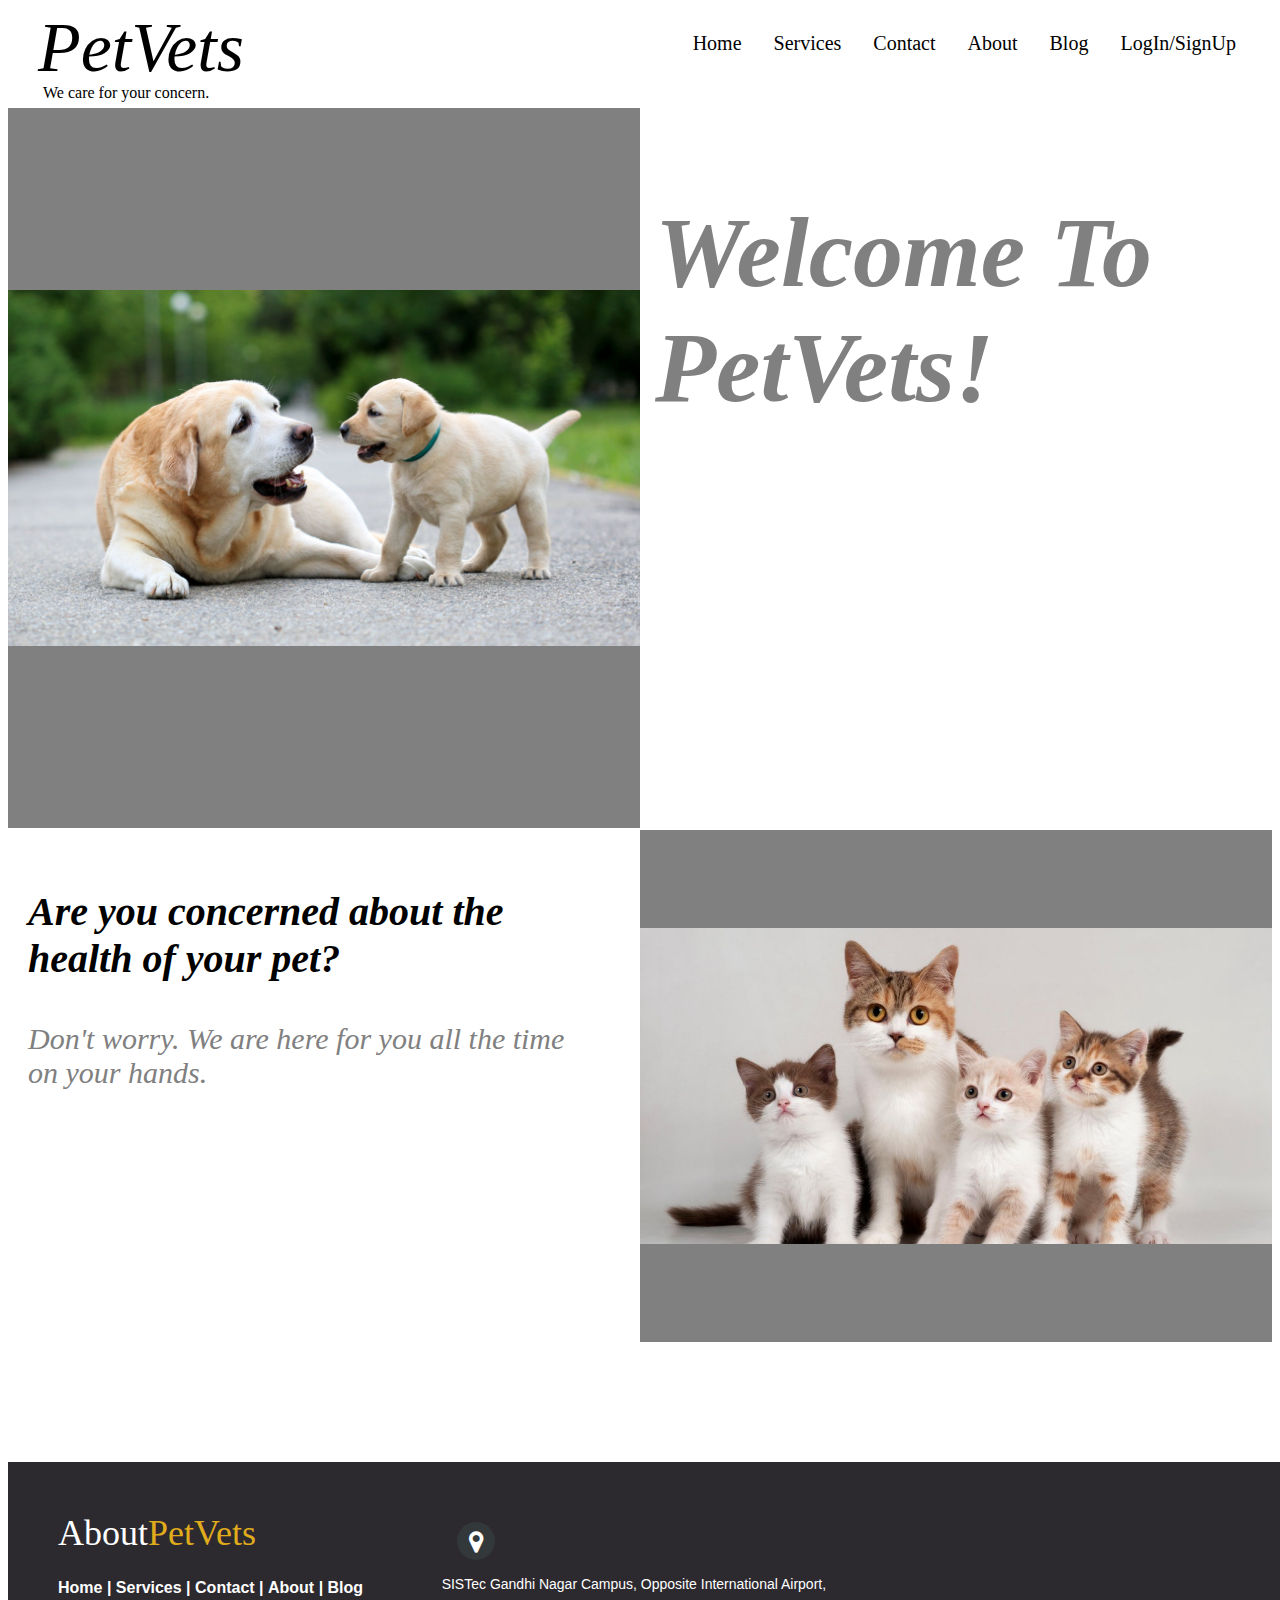
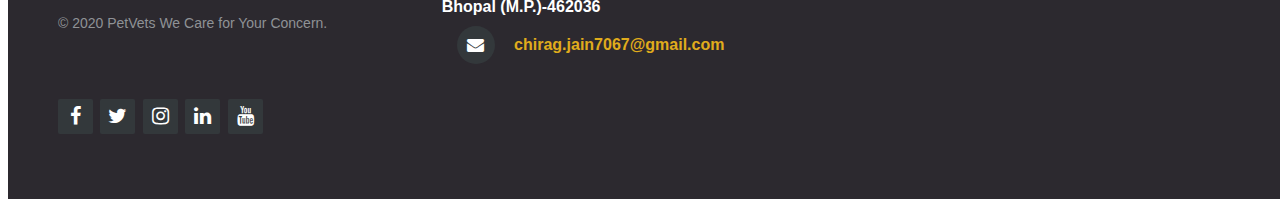
<file: index.html>
<!DOCTYPE html>
<html>
<head>
	<title>PetVets</title>
	<meta name="viewport" content="width=device-width, initial-scale=1">
	<link rel="stylesheet" href="https://cdnjs.cloudflare.com/ajax/libs/font-awesome/4.7.0/css/font-awesome.min.css">
	<link rel="stylesheet" type="text/css" href="body.css">
	<link rel="stylesheet" type="text/css" href="menu.css">
	<link rel="stylesheet" type="text/css" href="footer.css">
	
	<script src="menu.js"></script>
</head>

<body >
		                              
	<div id="menu">
		<h id="logo"><a href="index.html">PetVets</a></h>
		<p class="logo_line">We care for your concern.</p>
		<div class="topnav" id="myTopnav">
	<a href="authentication.html">LogIn/SignUp</a>
	<a href="blog.html">Blog</a>		
  	<a href="about.html">About</a>
	<a href="contact.html">Contact</a>
	<a href="services.php">Services</a>
	<a href="index.html">Home</a>
	<a href="javascript:void(0);" class="icon" onclick="myFunction()">
    <i class="fa fa-bars"></i>
  </a>
		</div>
</div>

	<div id = "head_box_left">
	</div>

	<div id = "head_box_right">
	<h1>Welcome To PetVets!</h1>
	</div>

	<div class = "service_box_left">
		<h3>Are you concerned about the health of your pet?</h3>
		<p>Don't worry. We are here for you all the time on your hands. </p>
	</div>
	<div id="service_box_right">
		<h2></h2>
	</div>

	<footer class="footer-distributed">
			<div class="footer-left">
				<h3>About<span>PetVets</span></h3>

				<p class="footer-links">
					<a href="index.html">Home</a> |
					<a href="services.html">Services</a> |
					<a href="contact.html">Contact</a> |
					<a href="about.html">About</a> |
					<a href="blog.html">Blog</a>
					</p>

				<p class="footer-company-name">© 2020 PetVets We Care for Your Concern.</p>
			</div>

			<div class="footer-center">
				<div>
					<i class="fa fa-map-marker"></i>
					  <p><span>SISTec Gandhi Nagar Campus,
						 Opposite International Airport,</span>
						Bhopal (M.P.)-462036</p>
				</div>

				<div>
					<i class="fa fa-envelope"></i>
					<p><a href="mailto:chirag.jain7067@gmail.com">chirag.jain7067@gmail.com</a></p>
				</div>
			</div>
			
				<div class="footer-icons">
					<a href="#"><i class="fa fa-facebook"></i></a>
					<a href="#"><i class="fa fa-twitter"></i></a>
					<a href="#"><i class="fa fa-instagram"></i></a>
					<a href="#"><i class="fa fa-linkedin"></i></a>
					<a href="#"><i class="fa fa-youtube"></i></a>
				</div>
		</footer>


		
</body>
</html>
</file>
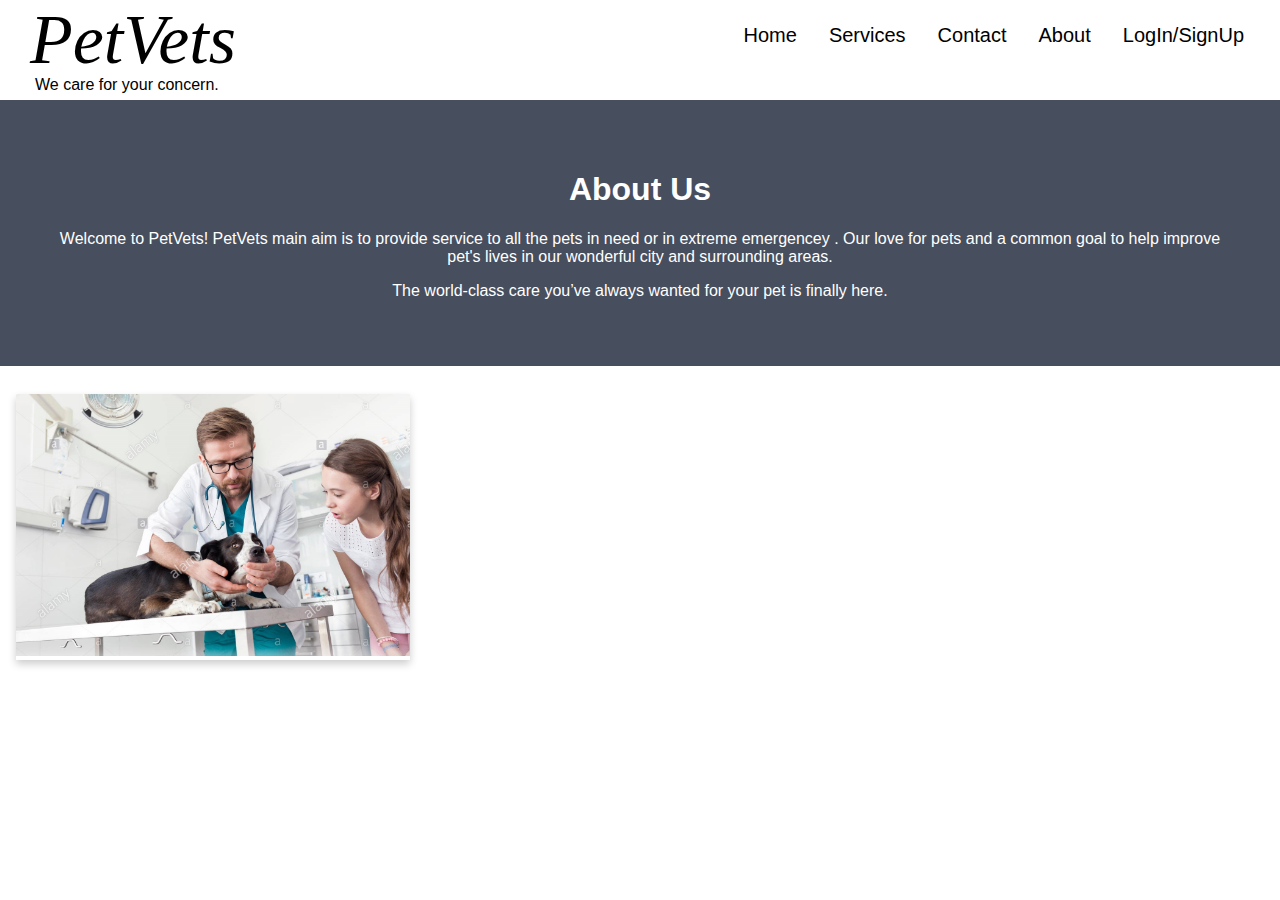
<file: about.html>
<!DOCTYPE html>
<html lang ="en-US">
<meta name="viewport" content="width=device-width, initial-scale=1">
<head>
<link rel="stylesheet" href="https://cdnjs.cloudflare.com/ajax/libs/font-awesome/4.7.0/css/font-awesome.min.css">
<link rel="stylesheet" type="text/css" href="menu.css">
<link rel="stylesheet" type="text/css" href="body.css">
	<script src="menu.js"></script>
</head>
<style>
body {
  font-family: Arial, Helvetica, sans-serif;
  margin: 0;
}

html {
  box-sizing: border-box;
}

*, *:before, *:after {
  box-sizing: inherit;
}

.column {
  float: left;
  width: 33.3%;
  margin-bottom: 16px;
  padding: 0 8px;
}
.card {
  box-shadow: 0 4px 8px 0 rgba(0, 0, 0, 0.2);
  margin: 8px;
}

.about-section {
  padding: 50px;
  text-align: center;
  background-color: #474e5d;
  color: white;
}

.container {
  padding: 0 16px;
}

.container::after, .row::after {
  content: "";
  clear: both;
  display: table;
}

.title {
  color: grey;
}

.button {
  border: none;
  outline: 0;
  display: inline-block;
  padding: 8px;
  color: white;
  background-color: #000;
  text-align: center;
  cursor: pointer;
  width: 100%;
}

.button:hover {
  background-color: #555;
}

@media screen and (max-width: 650px) {
  .column {
    width: 100%;
    display: block;
  }
}
</style>
</head>
<body>
	<div id="menu">
		<h id="logo">PetVets</h>
		<p class="logo_line">We care for your concern.</p>
		<div class="topnav" id="myTopnav">
	<a href="authentication.html">LogIn/SignUp</a>		
  	<a href="about.html">About</a>
	<a href="contact.html">Contact</a>
	<a href="Services.html">Services</a>
	<a href="index.html">Home</a>
	<a href="javascript:void(0);" class="icon" onclick="myFunction()">
    <i class="fa fa-bars"></i>
  </a>
		</div>
</div>

<div class="about-section">
  <h1>About Us </h1>
  <p>Welcome to PetVets! PetVets  main aim is to provide service to all the pets in need or in extreme emergencey . Our love for pets and a common goal to help improve pet's lives in our wonderful city and surrounding areas.</p>
  <p>The world-class care you’ve always wanted for your pet is finally here.</p>
</div>
<h2 style="text-align:center"></h2>
<div class="row">
  <div class="column">
    <div class="card">
      <img src="pett.jpg" alt="Jane" style="width:100%">
      </div>
</file>
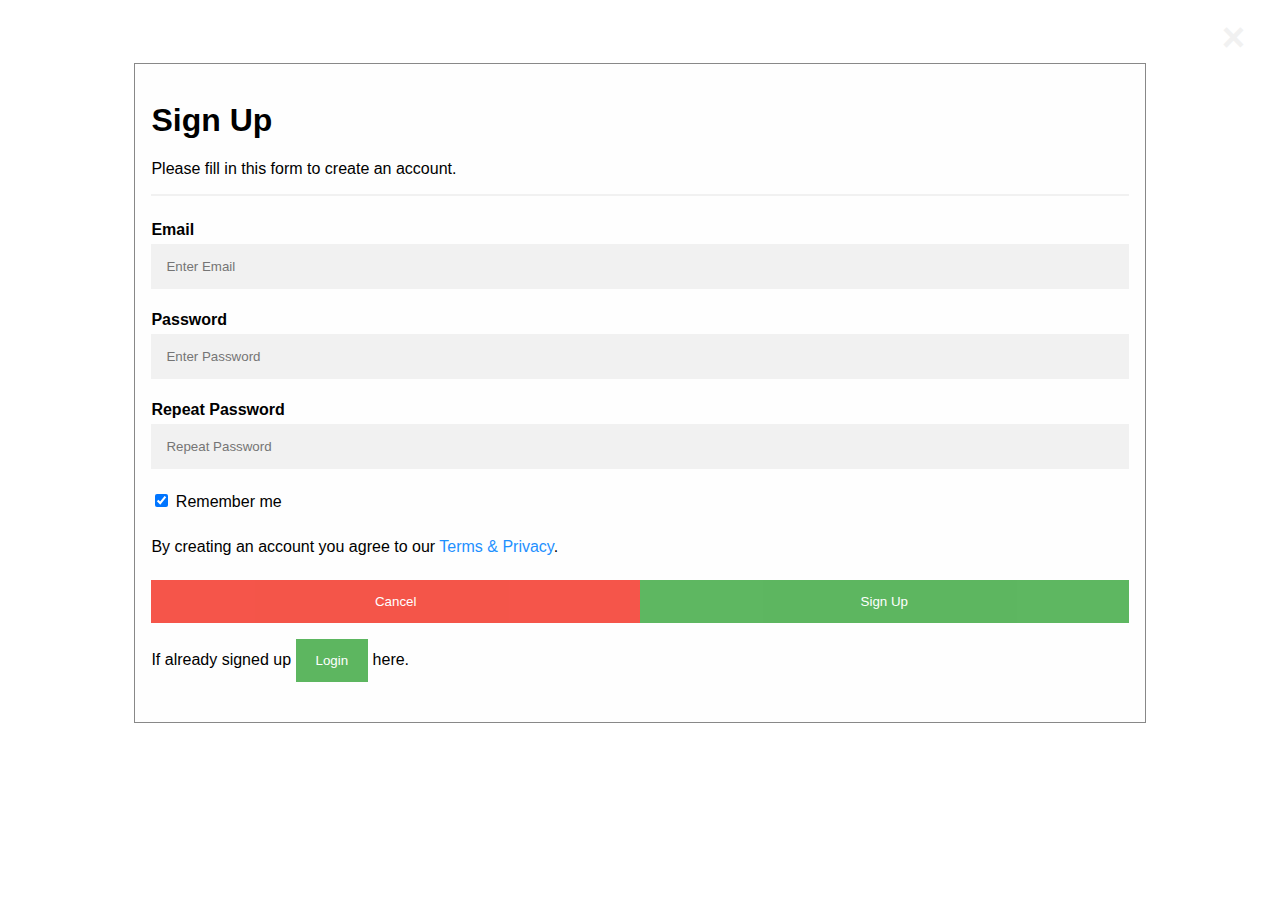
<file: authentication.html>
<!DOCTYPE html>
<html>

<head>
  <link rel="stylesheet" type="text/css" href="authentication.css">
</head>
<body class="body_back">
<div id="id01" class="animate">
  <a href="index.html" onclick="document.getElementById('id01').style.display='none'" class="close" title="Close Modal">&times;</a>
  <form class="modal-content" class="animate" action="">
    <div class="container">
      <h1>Sign Up</h1>
      <p>Please fill in this form to create an account.</p>
      <hr>
      <label for="email"><b>Email</b></label>
      <input type="text" placeholder="Enter Email" name="email" required>

      <label for="psw"><b>Password</b></label>
      <input type="password" placeholder="Enter Password" name="psw" required>

      <label for="psw-repeat"><b>Repeat Password</b></label>
      <input type="password" placeholder="Repeat Password" name="psw-repeat" required>
      
      <label>
        <input type="checkbox" checked="checked" name="remember" style="margin-bottom:15px"> Remember me
      </label>

      <p>By creating an account you agree to our <a href="#" style="color:dodgerblue">Terms & Privacy</a>.</p>

      <div class="clearfix">
       <a href="index.html"> <button type="button" onclick="document.getElementById('id01').style.display='none'" class="cancelbtn">Cancel</button> </a>
        <button type="submit" class="signupbtn">Sign Up</button>
        <p>If already signed up <a href="login.html"> <button type="button" onclick="document.getElementById('id01').style.display='block'" style="width:auto;">Login</button> </a> here.</p>
      </div>
    </div>
  </form>
</div>
</div>
</body>
</html>
</file>
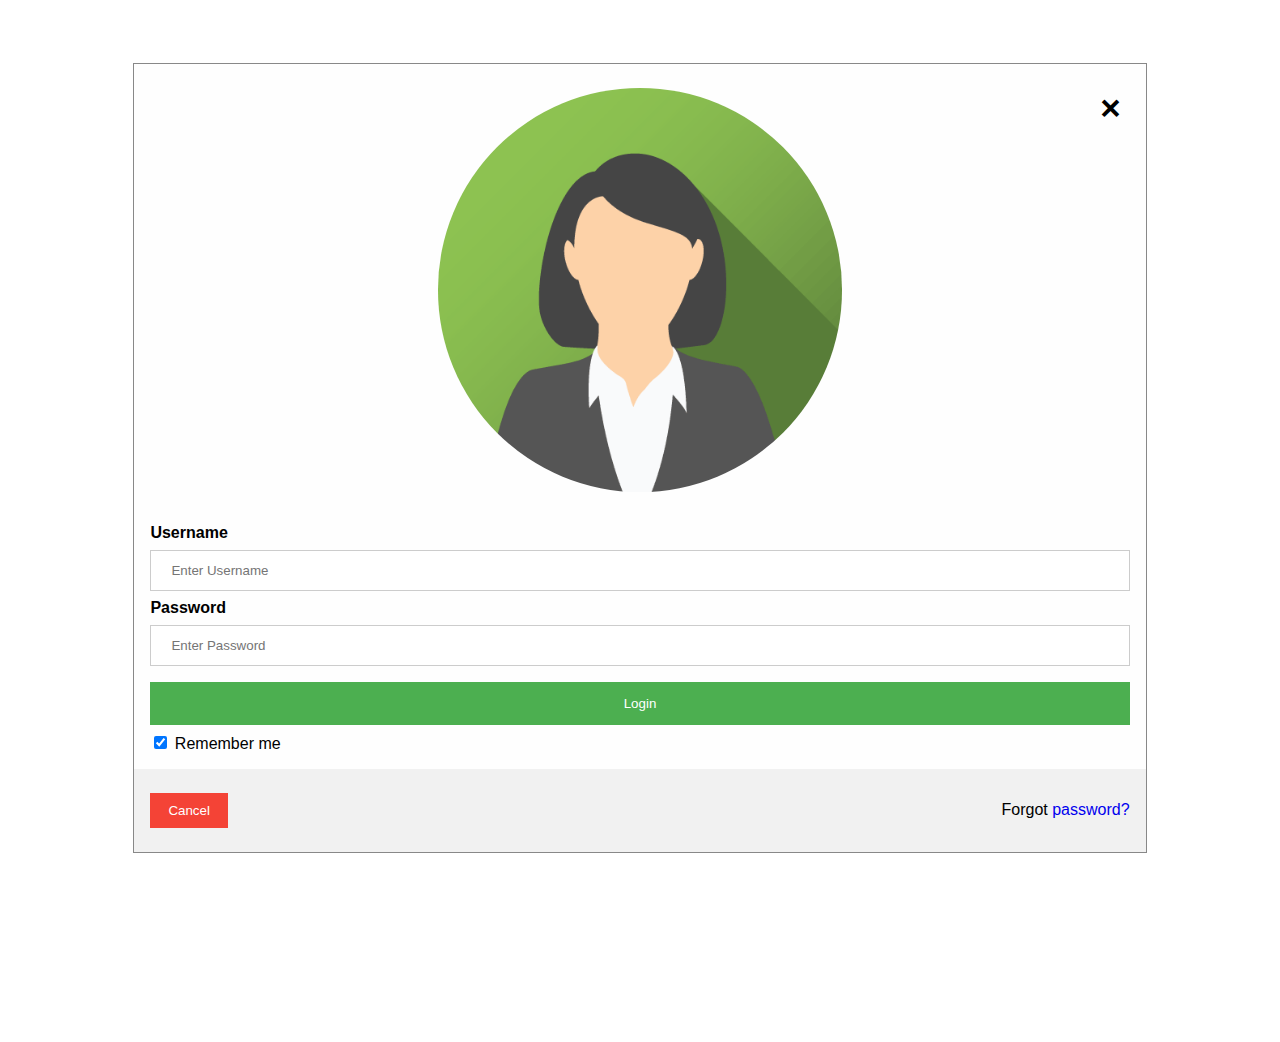
<file: login.html>
<!DOCTYPE html>
<html>
<head>
<meta name="viewport" content="width=device-width, initial-scale=1">
<link rel="stylesheet" type="text/css" href="login.css">
</head>
<body>

<div id="id01">
  
  <form class="modal-content animate" action="" method="post">
    <div class="imgcontainer">
      <a href="authentication.html" onclick="document.getElementById('id01').style.display='none'" class="close" title="Close Modal">&times;</a>
      <img src="img_avatar2.png" alt="Avatar" class="avatar">
    </div>

    <div class="container">
      <label for="uname"><b>Username</b></label>
      <input type="text" placeholder="Enter Username" name="uname" required>

      <label for="psw"><b>Password</b></label>
      <input type="password" placeholder="Enter Password" name="psw" required>
        
      <button type="submit">Login</button>
      <label>
        <input type="checkbox" checked="checked" name="remember"> Remember me
      </label>
    </div>

    <div class="container" style="background-color:#f1f1f1">
      <a href="authentication.html"> <button type="button" onclick="document.getElementById('id01').style.display='none'" class="cancelbtn">Cancel</button> </a>
      <span class="psw">Forgot <a href="#">password?</a></span>
    </div>
  </form>
</div>

</body>
</html>
</file>
<file: body.css>
a{
	text-decoration: none;
	color: black;
}
#head_box_left{
  float: left;
	background-image: url("head_img.jpg");
  background-position: center;
  background-repeat: no-repeat;
  background-attachment: center;
  background-size: contain;
  background-color: grey;
  width: 50%;
  height: 720px;
}

#head_box_right{
  position: relative;
  left: 15px;
  top: 20px;
  font-size: 50px;
  font-family: serif;
  font-style: oblique;
  color: grey;
  font-stretch: 100%;
  float: right;
  background-position: center;
  background-repeat: no-repeat;
  background-color: white;
  width: 50%;
  height: 720px;
}
.service_box_left{
  margin: 20px;
  font-family: serif;
  font-style: oblique;
  float: left;
  position: relative;
  width: 45%;
  height: 512px;
  background-color: : white;

}

.service_box_left h3 {
  color: black;
  font-size: 40px;

}
.service_box_left p {
  font-size: 30px;
  color: grey;
}

#service_box_right{
  float: right;
  position: relative;
  top: 2px;
  width: 50%;
  background-image: url("service_img.jpg");
  background-position: center;
  background-repeat: no-repeat;
  background-attachment: center;
  background-size: contain;
  background-color: grey;
  height: 512px;
}


@media screen and (max-width: 840px) {
  div#head_box_right ,div#head_box_left{
    width: 100%;
    height: 270px;
  }
}

@media screen and (max-width: 840px) {
  div#head_box_right h1 {
    font-size: 70px;
    width: 100%;
    height: 270px;
    position: relative;
    bottom: 20px;
  }
}


@media screen and (max-width: 840px){
   div#service_box_right {
    width: 100%;
    height: 270px;
    position: relative;
    top: 20px;
  }
}

@media screen and (max-width: 840px) {
	div.service_box_left {
	width: 100%;
	height: 100%;
	position: relative;
	bottom: 10px;
	top: 20px;
	}
}
</file>
<file: menu.css>
#menu{
  background-color: white;
  width:100%;
  height: 100px; 

}

#logo{
  font-family: serif;
  font-style: oblique;
  float: left;
  position: relative;
  left: 30px;
  top: 40px;
  font-size: 70px;
  color: black;
  text-decoration: none;
  line-height: 0%;

}

.logo_line{
  float: left;
  position: relative;
  top: 60px;
  left: 35px;
}

.topnav {
  overflow: hidden;
  background-color: white;
}

.topnav a {
  color: black;
  float: right;
  position: relative;
  top: 10px;
  right: 20px;
  display: block;
  text-align: center;
  padding: 14px 16px;
  text-decoration: none;
  font-size: 20px;
}

.topnav a:hover {
  background-color: black;
  color: white;
}

.topnav a.active {
  background-color: #4CAF50;
  color: white;
}

.topnav .icon {
  display: none;
}

@media screen and (max-width: 840px) {
  .topnav a:not(:last-child) {display: none;}
  .topnav a.icon {
    float: right;
    display: block;
  }
}

@media screen and (max-width: 841px) {
  .topnav.responsive {position: relative;}
  .topnav.responsive .icon {
    position: relative;
    left: 0px;
    top: 0px;
  }
  .topnav.responsive a {
    float: none;
    display: block;
    text-align: right;
  }
}
</file>
<file: footer.css>
.footer-distributed{
  float: left;
  text-align: left;
  position: relative;
  top: 2px;
  width: 100%;
  background-position: center;
  background-repeat: no-repeat;
  background-attachment: center;
  background-size: contain;
  background-color: #2c292f;
  font: bold 16px sans-serif;
  padding: 50px 50px 60px 50px;
  margin-top: 80px;
}

footer{
  position: fixed;
  bottom: 0;
}

@media (max-height:800px){
  footer { position: static; }
  header { padding-top:40px; }
}

.footer-distributed .footer-left,
.footer-distributed .footer-center,
.footer-distributed .footer-right{
  display: inline-block;
  vertical-align: top;
}

/* Footer left */

.footer-distributed .footer-left{
  width: 30%;
}

.footer-distributed h3{
  color:  #ffffff;
  font: normal 36px 'Cookie', cursive;
  margin: 0;
}

.footer-distributed .footer-left {
  width: 30%;
}

.footer-distributed h3 span{
  color:  #e0ac1c;
}


.footer-distributed .footer-links{
  color:  #ffffff;
  margin: 20px 0 12px;
}

.footer-distributed .footer-links a{
  display:inline-block;
  line-height: 1.8;
  text-decoration: none;
  color:  inherit;
}

.footer-distributed .footer-company-name{
  color:  #8f9296;
  font-size: 14px;
  font-weight: normal;
  margin: 0;
}

/* Footer Center */

.footer-distributed .footer-center{
  width: 35%;
}


.footer-distributed .footer-center i{
  background-color:  #33383b;
  color: #ffffff;
  font-size: 25px;
  width: 38px;
  height: 38px;
  border-radius: 50%;
  text-align: center;
  line-height: 42px;
  margin: 10px 15px;
  vertical-align: middle;
}

.footer-distributed .footer-center i.fa-envelope{
  font-size: 17px;
  line-height: 38px;
}

.footer-distributed .footer-center p{
  display: inline-block;
  color: #ffffff;
  vertical-align: middle;
  margin:0;
}

.footer-distributed .footer-center p span{
  display:block;
  font-weight: normal;
  font-size:14px;
  line-height:2;
}

.footer-distributed .footer-center p a{
  color:  #e0ac1c;
  text-decoration: none;;
}


/* Footer Right */

.footer-distributed .footer-right{
  width: 30%;
}

.footer-distributed .footer-company-about{
  line-height: 20px;
  color:  #92999f;
  font-size: 13px;
  font-weight: normal;
  margin: 0;
}

.footer-distributed .footer-company-about span{
  display: block;
  color:  #ffffff;
  font-size: 18px;
  font-weight: bold;
  margin-bottom: 20px;
}

.footer-distributed .footer-icons{
  margin-top: 25px;
}

.footer-distributed .footer-icons a{
  display: inline-block;
  width: 35px;
  height: 35px;
  cursor: pointer;
  background-color:  #33383b;
  border-radius: 2px;

  font-size: 20px;
  color: #ffffff;
  text-align: center;
  line-height: 35px;

  margin-right: 3px;
  margin-bottom: 5px;
}

@media (max-width: 880px) {

  .footer-distributed .footer-left,
  .footer-distributed .footer-center,
  .footer-distributed .footer-right{
    display: block;
    width: 100%;
    margin-bottom: 10px;
    text-align: center;
  }

  .footer-distributed .footer-center i{
    margin-left: 0;
  }

}
</file>
<file: login.css>
a{
  text-decoration-line: none;
}
body {font-family: Arial, Helvetica, sans-serif;}

input[type=text], input[type=password] {
  width: 100%;
  padding: 12px 20px;
  margin: 8px 0;
  display: inline-block;
  border: 1px solid #ccc;
  box-sizing: border-box;
}

button {
  background-color: #4CAF50;
  color: white;
  padding: 14px 20px;
  margin: 8px 0;
  border: none;
  cursor: pointer;
  width: 100%;
}

button:hover {
  opacity: 0.8;
}

.cancelbtn {
  width: auto;
  padding: 10px 18px;
  background-color: #f44336;
}

.imgcontainer {
  text-align: center;
  margin: 24px 0 12px 0;
  position: relative;
}

img.avatar {
  width: 40%;
  border-radius: 50%;
}

.container {
  padding: 16px;
}

span.psw {
  float: right;
  padding-top: 16px;
}


.modal {
  display: none; 
  position: fixed; 
  z-index: 1; 
  left: 0;
  top: 0;
  width: 100%; 
  height: 100%; 
  overflow: auto; 
  background-color: rgb(0,0,0); 
  background-color: rgba(0,0,0,0.4); 
  padding-top: 60px;
}

.modal-content {
  background-color: #fefefe;
  margin: 5% auto 15% auto; 
  border: 1px solid #888;
  width: 80%; 
}

.close {
  position: absolute;
  right: 25px;
  top: 0;
  color: #000;
  font-size: 35px;
  font-weight: bold;
}

.close:hover,
.close:focus {
  color: red;
  cursor: pointer;
}

.animate {
  -webkit-animation: animatezoom 0.6s;
  animation: animatezoom 0.6s
}

@-webkit-keyframes animatezoom {
  from {-webkit-transform: scale(0)} 
  to {-webkit-transform: scale(1)}
}
  
@keyframes animatezoom {
  from {transform: scale(0)} 
  to {transform: scale(1)}
}

@media screen and (max-width: 300px) {
  span.psw {
     display: block;
     float: none;
  }
  .cancelbtn {
     width: 100%;
  }
}
</file>
<file: authentication.css>
a{
  text-decoration-line: none;
}
.body_back{
  background-color: white;

}
.animate {
  -webkit-animation: animatezoom 0.6s;
  animation: animatezoom 0.6s
}

body {font-family: Arial, Helvetica, sans-serif;}
* {box-sizing: border-box;}

input[type=text], input[type=password] {
  width: 100%;
  padding: 15px;
  margin: 5px 0 22px 0;
  display: inline-block;
  border: none;
  background: #f1f1f1;
}

input[type=text]:focus, input[type=password]:focus {
  background-color: #ddd;
  outline: none;
}

button {
  background-color: #4CAF50;
  color: white;
  padding: 14px 20px;
  margin: 8px 0;
  border: none;
  cursor: pointer;
  width: 100%;
  opacity: 0.9;
}

button:hover {
  opacity:1;
}

.cancelbtn {
  padding: 14px 20px;
  background-color: #f44336;
}

.cancelbtn, .signupbtn {
  float: left;
  width: 50%;
}

.container {
  padding: 16px;
}


.modal {
  display: none; 
  position: fixed; 
  z-index: 1; 
  left: 0;
  top: 0;
  width: 100%; 
  height: 100%; 
  overflow: auto; 
  background-color: grey;
  padding-top: 50px;
}

.modal-content {
  background-color: #fefefe;
  margin: 5% auto 15% auto; 
  border: 1px solid #888;
  width: 80%; 
}

hr {
  border: 1px solid #f1f1f1;
  margin-bottom: 25px;
}
 
.close {
  position: absolute;
  right: 35px;
  top: 15px;
  font-size: 40px;
  font-weight: bold;
  color: #f1f1f1;
}

.close:hover,
.close:focus {
  color: #f44336;
  cursor: pointer;
}

.clearfix::after {
  content: "";
  clear: both;
  display: table;
}

@media screen and (max-width: 300px) {
  .cancelbtn, .signupbtn {
     width: 100%;
  }
}

@-webkit-keyframes animatezoom {
  from {-webkit-transform: scale(0)} 
  to {-webkit-transform: scale(1)}
}
  
@keyframes animatezoom {
  from {transform: scale(0)} 
  to {transform: scale(1)}
}
</file>
